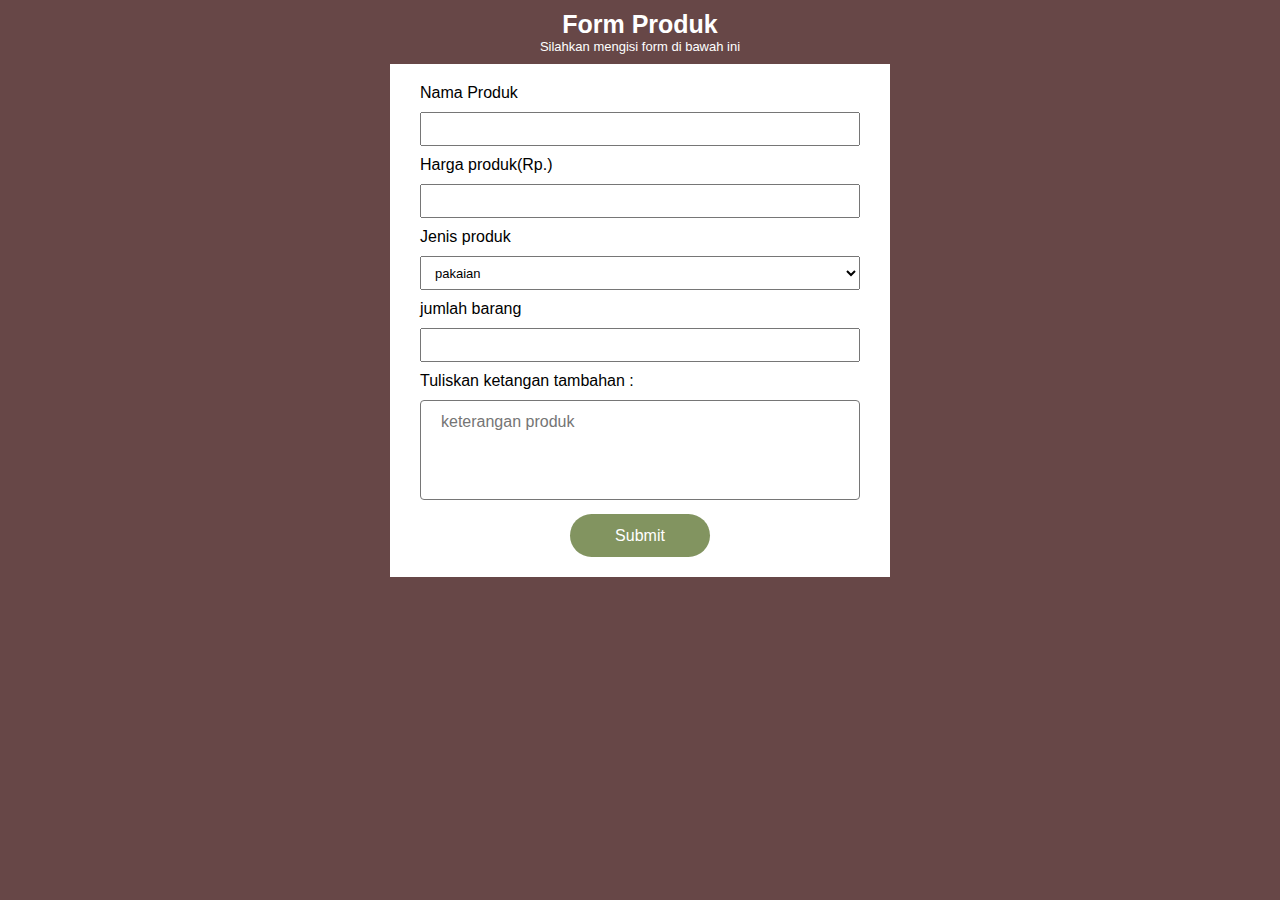
<file: task_2/index.html>
<!DOCTYPE html>
<html lang="en">

<head>
	<meta charset="UTF-8">
	<meta name="viewport" content="width=device-width, initial-scale=1.0">
	<title>Halaman produk</title>
</head>
<style>
	* {
		padding: 0;
		margin: 0;
		box-sizing: inherit;
		font-size: inherit;
	}

	html {
		font-size: 62.5%;
		box-sizing: border-box;
	}

	body,
	html {
		height: 100%;
	}

	body {
		font-family: sans-serif;
		background-color: #674747;
	}

	.header {
		text-align: center;
		padding: 1rem;
		color: white;
	}

	.header__title {
		font-size: 2.5rem;
	}

	.header__description {
		font-size: 1.3rem;
	}

	#form-produk {
		display: flex;
		flex-direction: column;
		justify-content: center;
		gap: 1rem;
		max-width: 50rem;
		margin: 0 auto;
		padding: 2rem 3rem;
		background-color: white;
	}

	.form input {
		font-family: inherit;
		font-size: 1.3rem;
		padding: .75rem 1rem;
	}

	.form label {
		font-family: inherit;
		font-size: 1.6rem;
	}

	.form select {
		font-size: 1.3rem;
		padding: .75rem 1rem;
	}

	.form span {
		font-size: 1.2rem;
		margin-top: -.85rem;
	}

	.keterangan {
		font-size: 1.6rem;
	}

	.keterangan textarea {
		width: 100%;
		height: 100px;
		padding: 12px 20px;
		border-radius: 4px;
		font-size: 16px;
		font-family: inherit;
		resize: none;
	}

	.keterangan p {
		margin-bottom: 1rem;
	}

	.form button {
		display: inline-block;
		background-color: #829460;
		font-size: 1.6rem;
		font-family: inherit;
		font-weight: 500;
		border: none;
		padding: 1.25rem 4.5rem;
		border-radius: 10rem;
		cursor: pointer;
		transition: all 0.3s;
		align-self: center;
		color: white;
	}

	.m-top-s {
		margin-top: 1rem;
	}
</style>

<body>
	<header class="header">
		<h1 class="header__title">Form Produk</h1>
		<p class="header__description">Silahkan mengisi form di bawah ini</p>
	</header>
	<form action="detail.html" method="get" class="form" id="form-produk">
		<label for="nama">Nama Produk</label>
		<input type="text" name="nama" id="nama">
		<label for="harga">Harga produk(Rp.)</label>
		<input type="number" name="harga" id="harga">
		<label for="jenis">Jenis produk</label>
		<select name="jenis" id="jenis">
			<option value="pakaian">pakaian</option>
			<option value="makanan">makanan</option>
			<option value="elektronik">elektronik</option>
			<option value="lainnya">lainnya</option>
		</select>
		<label for="jumlah">jumlah barang</label>
		<input type="number">
		<div class="keterangan">
			<p>Tuliskan ketangan tambahan :</p>
			<textarea name="keterangan" placeholder="keterangan produk"></textarea>
		</div>
		<button>Submit</button>
	</form>
</body>

</html>
</file>
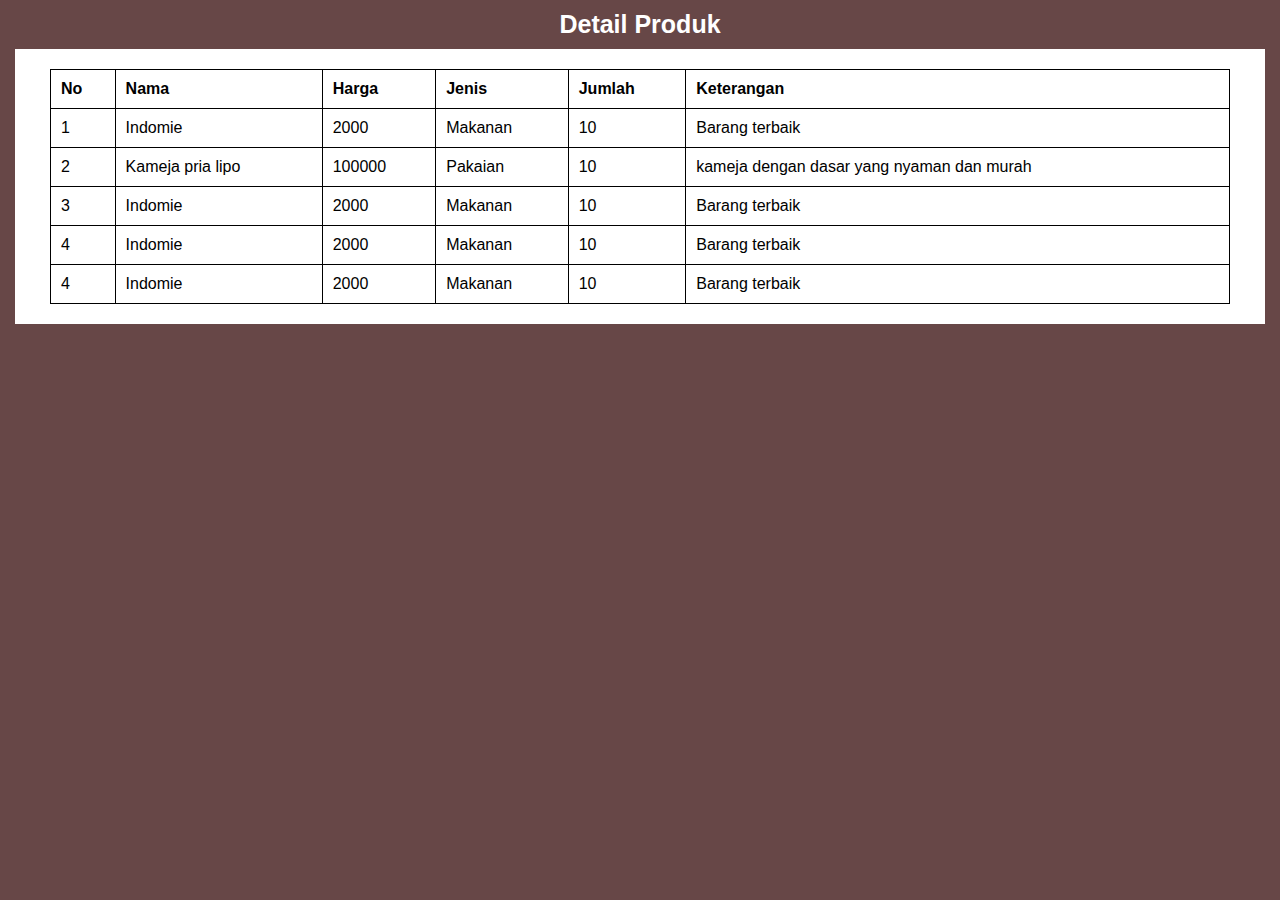
<file: task_2/detail.html>
<!DOCTYPE html>
<html lang="en">

<head>
	<meta charset="UTF-8">
	<meta name="viewport" content="width=device-width, initial-scale=1.0">
	<title>Detail produk pesanan</title>
	<style>
		* {
			padding: 0;
			margin: 0;
			box-sizing: inherit;
			font-size: inherit;
		}

		html {
			font-size: 62.5%;
			box-sizing: border-box;
		}

		body,
		html {
			height: 100%;
		}

		body {
			font-family: sans-serif;
			background-color: #674747;
		}

		.header {
			text-align: center;
			padding: 1rem;
			color: white;
			font-size: 2.5rem;
		}

		main {
			max-width: 125rem;
			padding: 2rem 3.5rem;
			background-color: white;
			margin: 0 auto;
		}

		#table {
			width: 100%;
			border-collapse: collapse;
		}

		th,
		td {
			border: 1px solid black;
			padding: 1rem;
			font-size: 1.6rem;
			text-align: start;
		}
	</style>
</head>

<body>
	<header class="header">
		<h1>Detail Produk</h1>
	</header>
	<main>
		<table id="table">
			<tr>
				<th>No</th>
				<th>Nama</th>
				<th>Harga</th>
				<th>Jenis</th>
				<th>Jumlah</th>
				<th>Keterangan</th>
			</tr>
			<tr>
				<td>1</td>
				<td>Indomie</td>
				<td>2000</td>
				<td>Makanan</td>
				<td>10</td>
				<td>Barang terbaik</td>
			</tr>
			<tr>
				<td>2</td>
				<td>Kameja pria lipo</td>
				<td>100000</td>
				<td>Pakaian</td>
				<td>10</td>
				<td>kameja dengan dasar yang nyaman dan murah</td>
			</tr>
			<tr>
				<td>3</td>
				<td>Indomie</td>
				<td>2000</td>
				<td>Makanan</td>
				<td>10</td>
				<td>Barang terbaik</td>
			</tr>
			<tr>
				<td>4</td>
				<td>Indomie</td>
				<td>2000</td>
				<td>Makanan</td>
				<td>10</td>
				<td>Barang terbaik</td>
			</tr>
			<tr>
				<td>4</td>
				<td>Indomie</td>
				<td>2000</td>
				<td>Makanan</td>
				<td>10</td>
				<td>Barang terbaik</td>
			</tr>
		</table>
	</main>
</body>

</html>
</file>
